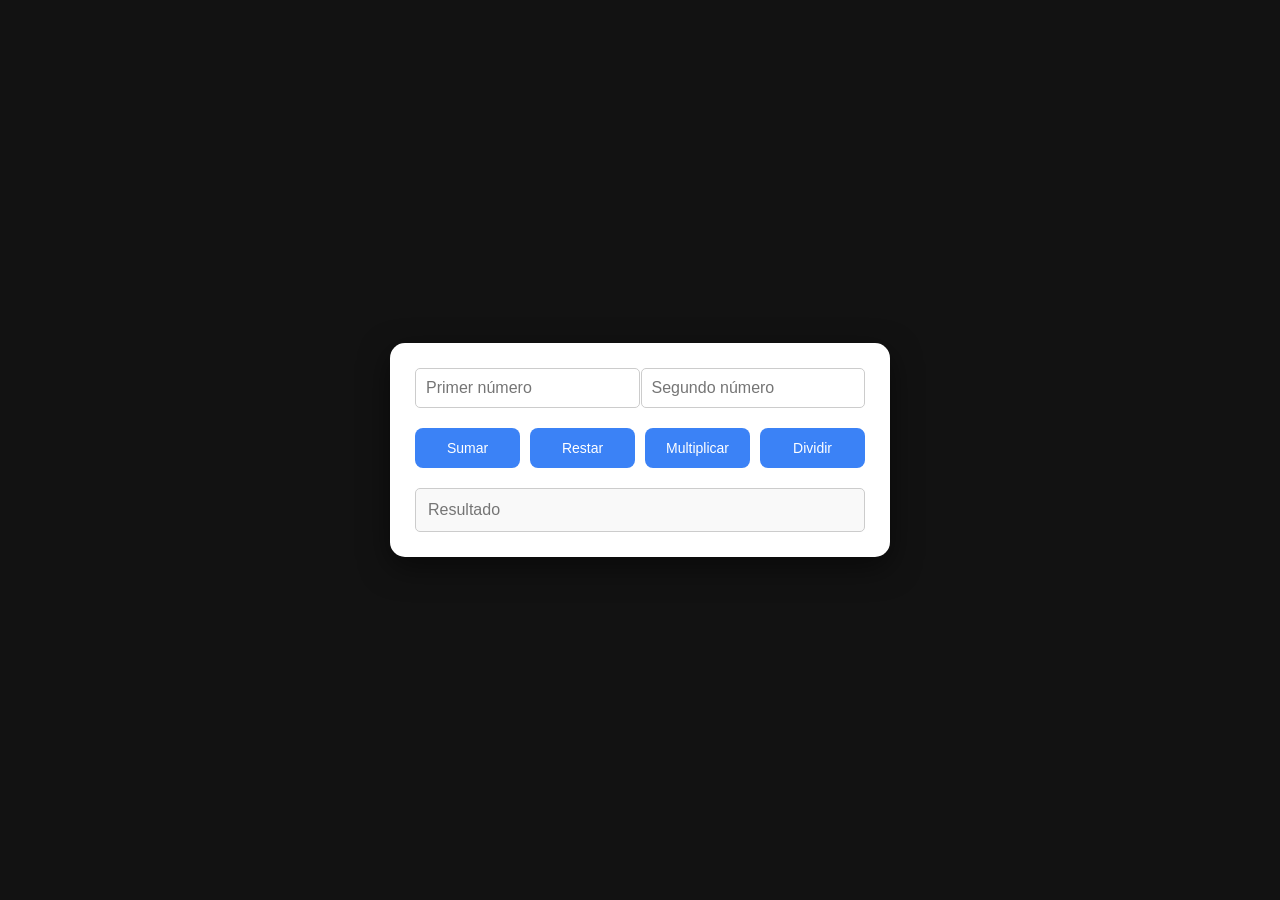
<file: calculadora.html>
<!DOCTYPE html>
<html lang="es">
<head>
    <meta charset="UTF-8">
    <meta name="viewport" content="width=device-width, initial-scale=1.0">
    <title>Calculadora Funcional</title>
    <style>
        /* Estilo general inspirado en tu captura de pantalla */
        body {
            font-family: Arial, sans-serif;
            background-color: #121212; /* Fondo oscuro como tu sistema */
            display: flex;
            justify-content: center;
            align-items: center;
            height: 100vh;
            margin: 0;
        }

        .calculadora-card {
            background-color: white;
            padding: 25px;
            border-radius: 15px;
            box-shadow: 0 10px 30px rgba(0,0,0,0.5);
            width: 450px;
            text-align: center;
        }

        .inputs-container {
            display: flex;
            justify-content: space-between;
            margin-bottom: 20px;
        }

        input {
            width: 45%;
            padding: 10px;
            border: 1px solid #ccc;
            border-radius: 5px;
            font-size: 16px;
            outline: none;
        }

        .botones-container {
            display: grid;
            grid-template-columns: repeat(4, 1fr);
            gap: 10px;
            margin-bottom: 20px;
        }

        button {
            background-color: #3b82f6; /* Azul similar a la imagen */
            color: white;
            border: none;
            padding: 12px 5px;
            border-radius: 8px;
            font-size: 14px;
            cursor: pointer;
            transition: background 0.3s;
        }

        button:hover {
            background-color: #2563eb;
        }

        .resultado-field {
            width: 100%;
            padding: 12px;
            border: 1px solid #ccc;
            border-radius: 5px;
            background-color: #f9f9f9;
            font-size: 16px;
            box-sizing: border-box;
        }
    </style>
</head>
<body>

    <div class="calculadora-card">
        <div class="inputs-container">
            <input type="number" id="num1" placeholder="Primer número">
            <input type="number" id="num2" placeholder="Segundo número">
        </div>

        <div class="botones-container">
            <button onclick="operar('sumar')">Sumar</button>
            <button onclick="operar('restar')">Restar</button>
            <button onclick="operar('multiplicar')">Multiplicar</button>
            <button onclick="operar('dividir')">Dividir</button>
        </div>

        <input type="text" id="resultado" class="resultado-field" placeholder="Resultado" readonly>
    </div>

    <script>
        function operar(operacion) {
            const n1 = parseFloat(document.getElementById('num1').value);
            const n2 = parseFloat(document.getElementById('num2').value);
            const resField = document.getElementById('resultado');

            if (isNaN(n1) || isNaN(n2)) {
                resField.value = "Ingresa ambos números";
                return;
            }

            let resultado;
            switch (operacion) {
                case 'sumar': resultado = n1 + n2; break;
                case 'restar': resultado = n1 - n2; break;
                case 'multiplicar': resultado = n1 * n2; break;
                case 'dividir': 
                    resultado = n2 !== 0 ? n1 / n2 : "Error: Div entre 0"; 
                    break;
            }

            resField.value = resultado;
        }
    </script>
</file>
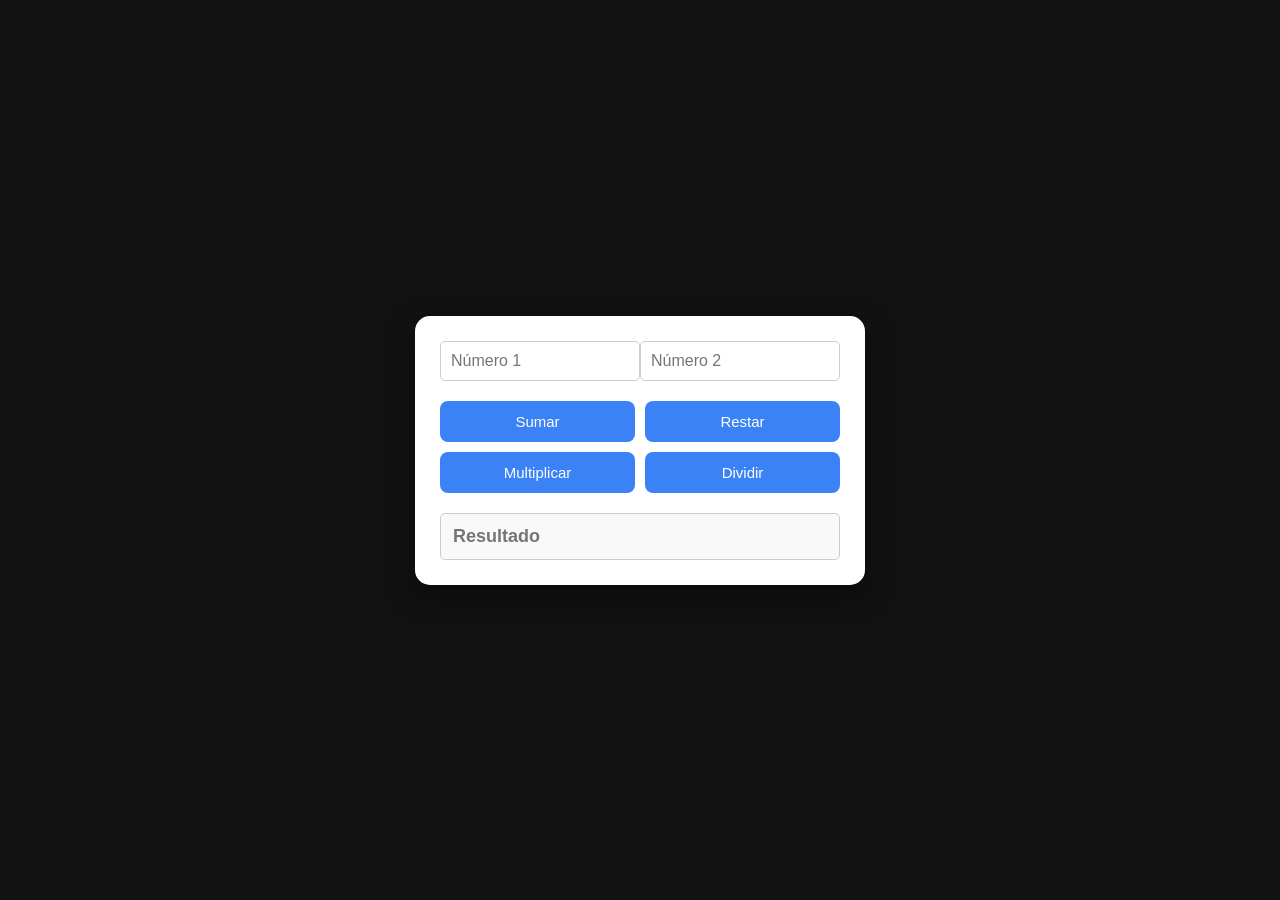
<file: .vscode/calculadora.html>
<!DOCTYPE html>
<html lang="es">
<head>
    <meta charset="UTF-8">
    <title>Calculadora Básica</title>
    <style>
        /* ESTILOS PARA LA INTERFAZ */
        body {
            font-family: Arial, sans-serif;
            background-color: #121212;
            display: flex;
            justify-content: center;
            align-items: center;
            height: 100vh;
            margin: 0;
        }

        .tarjeta-calculadora {
            background-color: white;
            padding: 25px;
            border-radius: 15px;
            box-shadow: 0 10px 30px rgba(0,0,0,0.5);
            width: 400px;
            text-align: center;
        }

        .entradas {
            display: flex;
            justify-content: space-between;
            margin-bottom: 20px;
        }

        input {
            width: 45%;
            padding: 10px;
            border: 1px solid #ccc;
            border-radius: 5px;
            font-size: 16px;
        }

        .botones-operacion {
            display: grid;
            grid-template-columns: repeat(2, 1fr);
            gap: 10px;
            margin-bottom: 20px;
        }

        button {
            background-color: #3b82f6;
            color: white;
            border: none;
            padding: 12px;
            border-radius: 8px;
            font-size: 15px;
            cursor: pointer;
            transition: 0.3s;
        }

        button:hover {
            background-color: #2563eb;
        }

        .resultado-final {
            width: 100%;
            padding: 12px;
            border: 1px solid #ccc;
            border-radius: 5px;
            background-color: #f9f9f9;
            font-size: 18px;
            font-weight: bold;
            box-sizing: border-box;
        }
    </style>
</head>
<body>

    <div class="tarjeta-calculadora">
        <div class="entradas">
            <input type="number" id="n1" placeholder="Número 1">
            <input type="number" id="n2" placeholder="Número 2">
        </div>

        <div class="botones-operacion">
            <button onclick="calcular('sumar')">Sumar</button>
            <button onclick="calcular('restar')">Restar</button>
            <button onclick="calcular('multiplicar')">Multiplicar</button>
            <button onclick="calcular('dividir')">Dividir</button>
        </div>

        <input type="text" id="res" class="resultado-final" placeholder="Resultado" readonly>
    </div>

    <script>
        function calcular(tipo) {
            const v1 = parseFloat(document.getElementById('n1').value);
            const v2 = parseFloat(document.getElementById('n2').value);
            const display = document.getElementById('res');

            if (isNaN(v1) || isNaN(v2)) {
                display.value = "Ingresa números";
                return;
            }

            let total;
            if (tipo === 'sumar') total = v1 + v2;
            if (tipo === 'restar') total = v1 - v2;
            if (tipo === 'multiplicar') total = v1 * v2;
            if (tipo === 'dividir') {
                total = v2 !== 0 ? v1 / v2 : "Error: Div / 0";
            }

            display.value = total;
        }
    </script>

</body>
</html>
</file>
